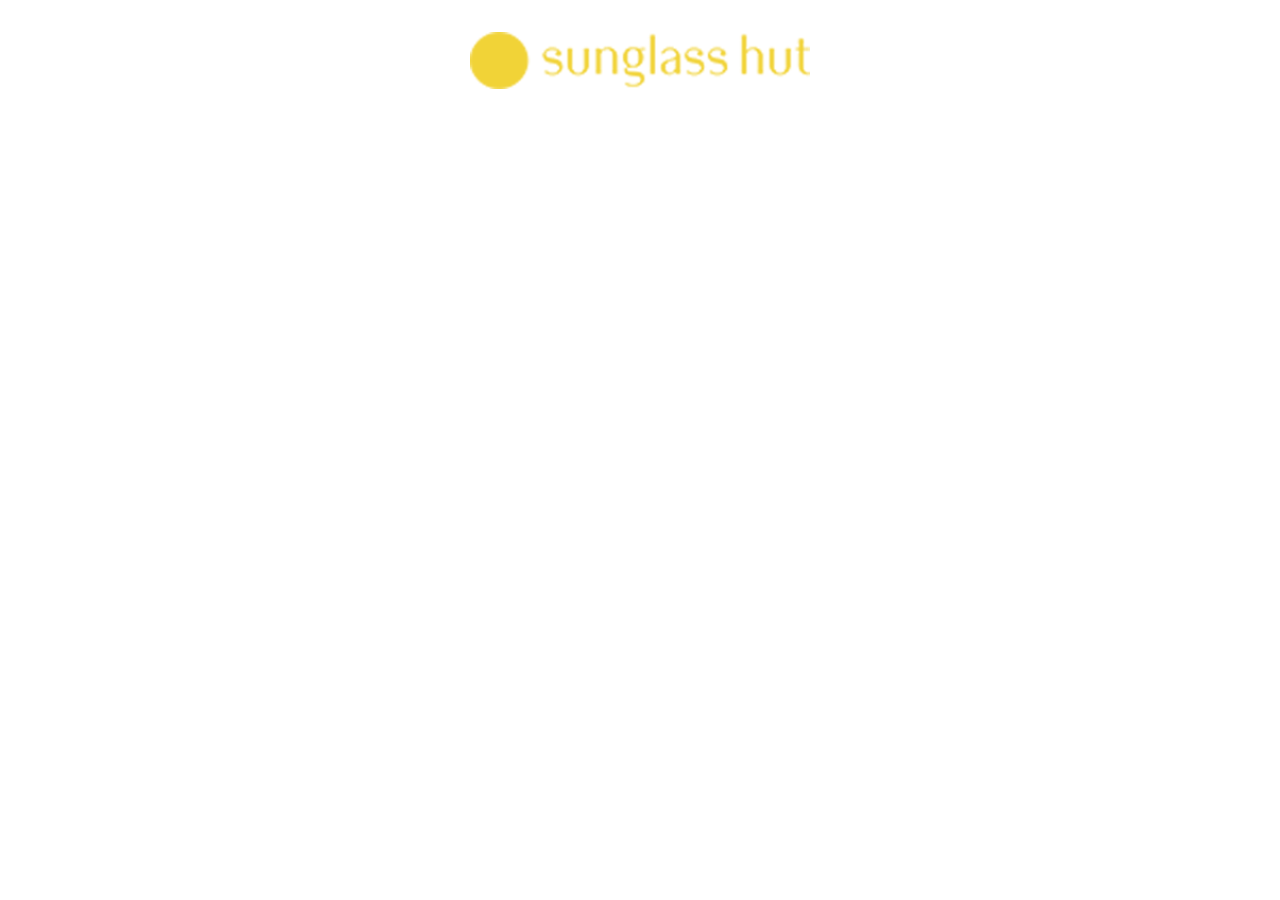
<file: html/index.html>
<?php
$openid=$_GET['openid'];
?>


<!DOCTYPE html>
<html ng-app="myApp">
<head>
<meta charset="utf-8">
<meta http-equiv="X-UA-Compatible" content="IE=edge,chrome=1">
<title>Examples</title>
<meta name="description" content="">
<meta name="keywords" content="">
<meta name="viewport" content="width=device-width,minimum-scale=1,initial-scale=1,maximum-scale=1,user-scalable=no" id="view">
<link href="css/reset.css" rel="stylesheet">
<link href="css/style.css" rel="stylesheet">
<link href="css/animate.css" rel="stylesheet">
<script src="contribute/js/angular.js"></script>
<script src="contribute/js/angular-route.js"></script> 
<script src="contribute/js/angular-animate.js"></script>
<script src="contribute/js/kinetic.js"></script>
<!-- <script src="contribute/js/gesture.js"></script> -->
<script src="contribute/js/hammer.js"></script>
<script src="contribute/js/jquery.js"></script>
<!-- <script src="contribute/js/binaryajax.js"></script> -->
<!-- <script src="contribute/js/ajaxfileupload.js"></script> -->
<script src="http://res.wx.qq.com/open/js/jweixin-1.0.0.js"></script>
<script src="js/controller.js"></script>
<script src="js/service.js"></script>
<script src="js/app.js"></script>
</head>
<body>
	<!-- <div id="music"><img src="file/genal/open.png"></div> -->
    <div ng-view class="view-content">
    </div>
    <div id="music" cmusic><img src="file/genal/open.png" class="music_icon"></div>
    <img class="logo" src="file/genal/logo.png"/>
</body>
</html>
</file>
<file: html/css/style.css>
@charset "UTF-8";
/**
 * 
 * @authors Your Name (you@example.org)
 * @date    2015-09-07 10:59:18
 * @version $Id$
 */
html{
	width: 100%;
	height: 100%;
	font: "Hiragino Sans GB","MicroSoft YaHei",sans-serif;
	font-size: 26px;
	overflow:scroll; 
}
body{
	width: 100%;
	height: 100%;
	/*overflow: hidden;*/
}
.view-content{
	width: 100%;
	height: 100%;
	position: absolute;
	top: 0;
	left: 0;
	overflow: hidden;
}
.wrap{
	width: 100%;
	height: 100%;
}
#music{
	position: absolute;
	
}
.backp{
	width: 100%;
	position: absolute;
	left: 0;
	/*opacity: 0.2;*/
}
.movep{
	width: 50%;
	margin-top: 150px;
}
.step1_title{
	position: absolute;
	width:45%;
	left: 50%;
	margin-left: -22.5%;
	bottom: 22%;
}
#toStep2,#toStep3,#toStep5,#sub,#share,#la,#again{
	width:68%;
	bottom: 11%;
	margin-left: -34%;
	left: 50%;
}
#redo{
	width: 27.3%;
	top: 0;
	/*margin-left: -13.65%;*/
	left: 0;
	height: 60%;
}
#toStep4{
	width: 43.5%;
	top: 0;
	right: 0;
	height: 60%;
}
#again{
	display: none;
}

.btn{
	height: 7%;
	border:2px solid #fff;
	position: absolute;
	/*margin-left: -34%;*/
	font-size: 1rem;
	color: #fff;
	text-align: center;
}
.btn22{
	border:2px solid #f1d337;
	color: #f1d337;
}

.move_wrap{
	width: 86%;
	height: 33.28%;
	position: absolute;
	left: 50%;
	margin-left: -43%;
	/*overflow: hidden;*/
}
.back_wrap{
	width: 100%;
	height: 100%;
	position: absolute;
	top: 0;
	left: 0;
}
#img_move{
	width: 400%;
	/*height: 200%;*/
	position: absolute;
	left: 0;
	top: 0;
	/*border:1px solid #f00;*/
}

@-webkit-keyframes "move"{
	0% {
		left: 0;
	}

	100% {
		left: -200%;
	}
}

@-webkit-keyframes "opa"{
	0% {
		opacity: 1;
	}
	50% {
		opacity: 0.3;
	}
	100% {
		opacity: 1;
	}
}

#img_move{
	-webkit-animation-name:"move";
	-webkit-animation-iteration-count: 10000;
	-webkit-animation-duration: 20s; 
	-webkit-animation-timing-function:linear; 
}
.logo{
	position:absolute;
	width: 26.5%;
	left: 50%;
	/*top: 0.4rem;*/
	margin-left: -13.25%;
	top: 0.4rem;
/*	transition:0.5s ease-out opacity;
	-webkit-transition:0.5s ease-out opacity;*/
}
.logo2{
	top: 93.5%;
}
#music{
	position: absolute;
	width: 2.5rem;
	height: 2.5rem;
	right: 0;
	top: 0;
	/*transition:0.5s linear all;*/
}
.music_icon{
	width: 1.7rem;
	position: absolute;
	left: 50%;
	top: 50%;
	margin-left: -0.85rem;
	margin-top: -0.85rem;
	opacity: 0;
}
.deal_pic{
	width: 84%;
	height: 53%;
	position: absolute;
	border:2px solid #fff;
	left: 50%;
	margin-left: -42%;
	top: 10%;
	overflow: hidden;
}
#cvs_face{
	position: absolute;
	left: 0;
	top: 0;
	transform-origin:center center;
	-webkit-transform-origin:center center;
    /*transform:rotate(30deg); */
}
.st3_wrap{
	width: 74.5%;
	height: 10.4%;
	position: absolute;
	left: 50%;
	margin-left: -37.25%;
	/*border:1px solid #0ff;*/
}
.st3_wrap_up{
	top: 67.1%;
}
.st3_wrap_down{
	top: 81.6%;
}

.scale{
	width: 40%;
	position: relative;
	height: 100%;
}
.scalep,.scalem{
	width: 50%;
	/*border:1px solid #f00;*/
	position: absolute;
	top: 0;
	height:60%;
	text-align: center;
	vertical-align: center;
}
.scalep{
	left: 0;
}
.scalem{
	right: 0;
}
.scale img{
	width: 1.54rem;
}
.n_text{
	color: #fff;
	font-size: 0.5rem;
	position: absolute;
	width: 100%;
	text-align: center;
	bottom: 0.1rem;
}
.swipe{
	width: 50%;
	height: 100%;
	position: absolute;
	right: 0;
	top: 0;
}
.swipes,.swipem,.swipel{
	display: table-cell;
	width: 16.6%;
	height: 100%;
	/*border:1px solid #f00;*/
	text-align: center;
	vertical-align: middle;
}
.swipes{
	left: 0;
}
.swipem{
	left: 33%;
}
.swipel{
	left: 66%;
}
.swipes img{
	width: 0.9rem;
	vertical-align: middle;
}
.swipem img{
	width: 1.3rem;
	vertical-align: middle;
}
.swipel img{
	width: 1.7rem;
	vertical-align: middle;
}
.change_next{
	width: 80%;
	height: 3.8%;
	position: absolute;
	left:50%;
	top: 72.3%;
	margin-left: -40%;
	/*border:1px solid #000;*/
}
.toLeft{
	position: absolute;
	left: 0;
	top: 40%;
	width: 30%;
	height: 10%;
	/*margin-top: -5%;*/
	text-align: center;
	-webkit-animation-name:"opa";
	-webkit-animation-iteration-count: 10000;
	-webkit-animation-duration: 2s; 
	-webkit-animation-timing-function:linear; 

}
.toRight{
	position: absolute;
	right: 0;
	top: 40%;
	width: 30%;
	height: 10%;
	/*margin-top: -5%;*/
	text-align: center;
	-webkit-animation-name:"opa";
	-webkit-animation-iteration-count: 10000;
	-webkit-animation-duration: 2s; 
	-webkit-animation-timing-function:linear; 
}
.toLeft img,.toRight img{
	width: 0.8rem;
	margin-top: 0.3rem;
}
.c_text{
	color: #fff;
	font-size: 0.8rem;
	text-align: center;
	height: 100%;
}
.model_wrap{
	position: absolute;
	top: 0;
	left: 0;
	/*width: 700%;*/
	height: 100%;

}
.model{
	float: left;
	width: 14.2857%;
	height: 100%;
	position: relative;

}
.glass,.bgg{
	float: left;
	width: 20%;
	height: 100%;
	position: relative;
}
.model img{
	position: absolute;
	left: 0;
	top: 0;
	width: 100%;
	height: 100%;
}
.glass img{
	position: absolute;
	width: 24%;
	left: 50%;
	margin-left: -12%;
	top: 26.4%;
}
.bgg img{
	position: absolute;
	left: 0;
	top: 0;
	width: 100%;
	height: 100%;
}
.formq{
	/*padding: 1rem 0.7rem;*/
	width: 12.8rem;
	height:10.5rem;
	position: absolute;
	left: 50%;
	margin-left: -40.25%;
	top: 20%;
	background: rgba(0,0,0,0.5);
	/*text-align: center;*/
	/*padding: 1rem 0.7rem;*/
}
.lucky{
	color: #fff;
	font-size: 0.7rem;
	letter-spacing: 0.05rem;
	line-height: 1.1rem;
	font-weight: lighter;
	position: absolute;
	left: 50%;
	width: 80%;
	top: 10%;
	margin-left: -40%;
}
.formm{
	width: 85%;
	position: absolute;
	height: 31.4%;
	/*border:1px solid #f00;*/
	left: 50%;
	margin-left: -42.5%;
	top: 52.4%;
}
.inp{
	color: #fff;
	font-size: 0.8rem;
	position: absolute;
	/*bottom: 1px;*/
	top: 0.3rem;
	left: 0;
}
.upin,.downin{
	width: 100%;
	position: absolute;
	left: 0;
	height: 50%;
}
.upin{
	top: 0;
}
.downin{
	bottom: 0;
}

.formm input{
	background:none;
	border-width: 0;
	border-color: rgba(0,0,0,0);
	border:none;
	border-bottom: 2px solid #fff;
	position: absolute;
	right: 0;
	width: 65%;
	height: 70%;
	font-size: 0.8rem;
	color: #fff;
	padding-bottom: 0;
	line-height: 0;


}
.formm input:focus{
	outline-width: 0;
}
.final_img{
	position: absolute;
	top: 0;
	left: 0;
}
.text_filed{
	color: #fff;
	font-size:0.6rem;
	width: 68%;
	position: absolute;
	top: 70%;
	left: 16%;
	line-height: 1rem;
}
#rule{

	color: #fff;
	width: 3rem;
	height: 1rem;
	line-height: 1rem;
	font-size: 0.5rem;
	position: absolute;
	text-align: center;
	/*border:1px solid #f00;*/
	bottom: 5%;
	left: 13%;
	/*overflow-y:scroll;*/
}
.wrap_rule{
	width: 100%;
	height: 100%;
	position: absolute;
	top: 0;
	left: 0;
	overflow-y:scroll;
	color:#fff;
	font-size: 0.6rem;
	background: rgba(0,0,0,0.8);
	z-index: 10000;
	display: none;
	opacity: 0;
	/*padding: 10px;*/
}
.inner_wrap{
	padding: 10px;
}
.inner_wrap h3{
	font-size: 0.8rem;
	text-align: center;
	margin-top: 1rem;
}

.inner_wrap p{
	line-height: 0.8rem;
	margin-top: 1rem;
}
.close{
	/*border:1px solid #ccc;*/
	position: absolute;
	width: 2rem;
	height: 2rem;
	right: 0;
	top: 0;
	/*text-align: center;*/
}

.close img{
	width: 1rem;
	height: 1rem;
	position: absolute;
	top: 50%;
	left: 50%;
	margin-left: -0.5rem;
	margin-top: -0.5rem;
}
.share_wrap{
	width: 100%;
	height: 100%;
	position: absolute;
	top: 0;
	left: 0;
	background: rgba(0,0,0,0.8);
	z-index: 10000;
	display: none;
	opacity: 0;
}

.share_wrap p{
	/*color: #fff;*/
	color: #fff;
	font-size: 0.7rem;
	width: 80%;
	position: absolute;
	left: 50%;
	margin-left: -40%;
	top: 40%;
	letter-spacing: 0.1rem;
	line-height: 1rem;
}
#toStep2{
/*	opacity: 0;
	display: none;*/
}
/*.img_form{
	position: absolute;
	left: 0;
	width: 68%;
	border:1px solid #fff;


}*/
#la{
	width: 68%;
	border:2px solid #000;
}
#forr{
	position:absolute;
	/*top: 83%;*/
	left: 50%;
	width: 68%;
	margin-left: -34%;
	border:2px solid #fff;
	bottom: 11%;
	height: 7%;

}
.hhhh{
	position: absolute;
	/*margin-left: */
	width: 100%;
	height: 100%;
	color: #fff;
	line-height: 80px;
	text-align: center;
}
.notice_info{
	position: absolute;
	width: 100%;
	color: #fff;
	font-size: 0.5rem;
	width: 65%;
	line-height: 0.6rem;
	bottom: 3.5%;
	text-align: center;
	left: 50%;
	margin-left: -32.5%;
}
#iff{
	opacity: 1;
}
#success_info,#failure_info{
	position: absolute;
	font-size: 1rem;
	color: #fff;
	text-align: center;
	height: 100%;
	width: 100%;
	display: none;
	color: #fff;
}
.mask{
	width: 100%;
	position: absolute;
	bottom: 0;
	display: none;
}
.load{
	width: 100%;
	height: 100%;
	background: #fff;
}
.load_img{
	position: absolute;
/*	left: 50%;
	margin-left: -120px;
	top: 50%;
	margin-top: -30px;*/
    width: 64px;
	height:64px;
	left: 50%;
	top: 50%;
	margin-left:-32px;
	margin-top: -32px;
}
.load_img1{
	position: absolute;
	width: 240px;
	height: 60px;
	left: 50%;
	margin-left: -120px;
	top: 50%;
	margin-top: -30px;
	display: none;
}
.load_img2{
	position: absolute;
	width: 100%;
	height: 100%;
	left: 0;
	top: 0;
/*	left: 50%;
	margin-left: -120px;
	top: 50%;
	margin-top: -30px;*/
	display: block;
}
.logo3{
	width: 40%;
	margin-left: -20%;
	top: 50%;
}
.mask2{
	display: none;
}
.hcing{
	width: 100%;
	height:100%;
	position: absolute;
	top: 0;
	margin:0;
	/*background: rgb(255,255,255);*/
	opacity: 0;
	display: none;
}

.notice_info2{
	bottom: 20%;
}
</file>
